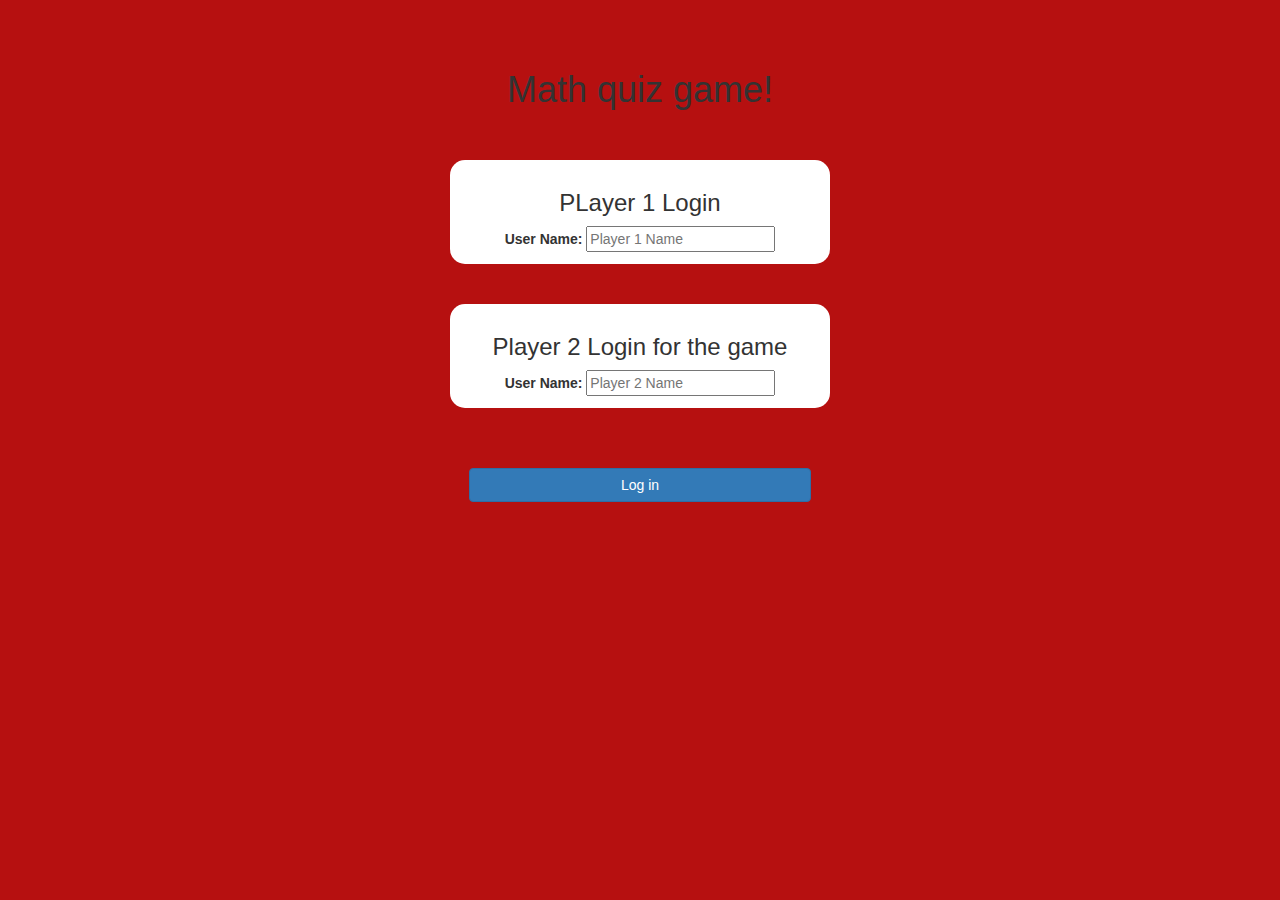
<file: index.html>
<!DOCTYPE html>
<html>
<head>
	<title>The math quiz game!</title>

<meta name="viewport" content="width=device-width, initial-scale=1">
<link rel="stylesheet" href="https://maxcdn.bootstrapcdn.com/bootstrap/3.4.0/css/bootstrap.min.css">
<script src="https://ajax.googleapis.com/ajax/libs/jquery/3.4.1/jquery.min.js"></script>
<script src="https://maxcdn.bootstrapcdn.com/bootstrap/3.4.0/js/bootstrap.min.js"></script>

<link rel="stylesheet" type="text/css" href="game.css">

<script src="game_login.js"></script>
</head>
<body>

	<h4 id="player1_name"></h4> <span id="player1_score"></span>
	<br>
	<h4 id="player2_name"></h4> <span id="player2_score"></span>

<div class="container">
	<center>
		<h1>Math quiz game!</h1>
		<br>
		<br>
	
		<div class="col-lg-4 col-sm-8 col-xs-11 login_div1">
			<h3>PLayer 1 Login</h3>
			<label>User Name:</label>
			<input type="text" id="player1_name_input" class="from=control" placeholder="Player 1 Name">
			<br>

		</div>
		<br>
		<br>

		<div class="col-lg-4 col-sm-8 col-xs-11 login_div1">
			<h3>Player 2 Login for the game</h3>
			<label>User Name:</label>
			<input type="text" id="player2_name_input" class="from=control" placeholder="Player 2 Name">

		</div> 

		<br>
		<br>
		<br>

		<button style="width:30%" class="btn btn-primary" onclick="addUser()">Log in</button>

	</center>
</div>

</body>
</html>
</file>
<file: game.css>
body
{
	background: rgb(182, 16, 16);
}

	.login_div1 , .login_div2
	{
		background: white;
		padding: 10px;
		float: none;
		border-radius: 15px;
	}


#player1_name , #player2_name
{
	display: inline-block;
	margin-left: 20px;
}
#word
{
	width: 60%;
}
#word_display
{
	letter-spacing: 5px;
}
#output
{
background: white;
border-radius: 10px;
border-top: 10px solid #AA4465;
padding: 10px;
float: none;
text-align: left;
}
</file>
